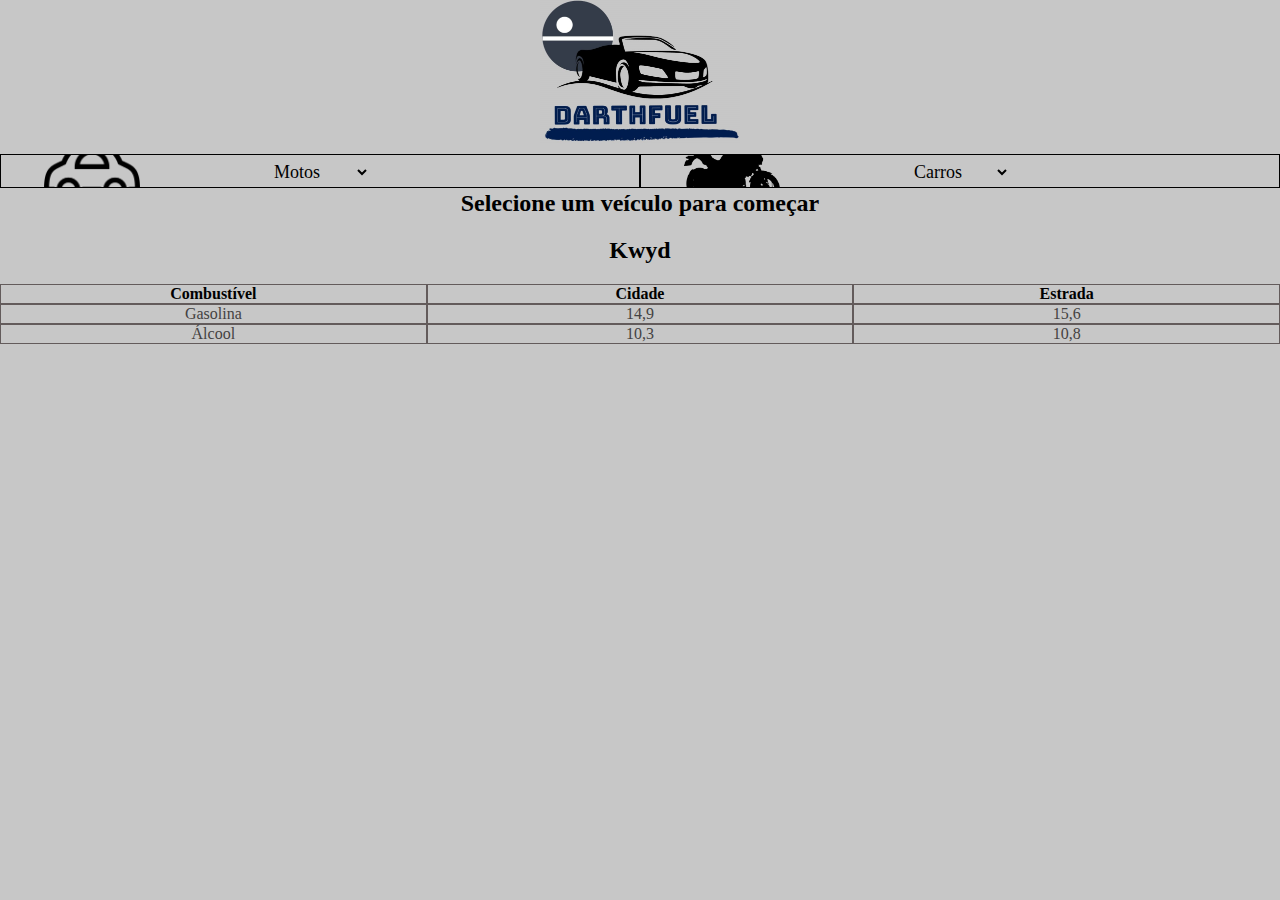
<file: projeto_combustivel-master/projeto_combustivel-master/projeto_consumo_combustivel/index.html>
<html>
<meta http-equiv="Content-Type" content="text/html; charset=utf-8">
<meta name="viewport" content="width=device-width, user-scalable = 0, initial-scale=1.0, maximum-scale=1.0">
<head>
<title>Darthfuel</title>
<link rel="stylesheet" href="css/style.css">
<script type="text/javascript" src="js/script.js"></script>
</head>
<body>
<div class="main">
	<div class="header">
		<img class="logo" src="images/logo.png" />
		<ul class="menu">
			<li id="logo_carro">
				<!--<img src="images/car.png">-->
				<select>
					<option class="first">Motos</option>
					<option>Kwid</option>
					<option>Voyage</option>
					<option>Palio</option>
				</select>
			</li>
			<li id="logo_moto">
				<!--<img src="images/moto.png">-->
				<select>
					<option class="first">Carros</option>
					<option>Bros</option>
					<option>Titan</option>
					<option>Fan</option>
				</select>
			</li>
		</ul>
	</div>
	<div class="comparacao">
		<h1>Selecione um veículo para começar</h1>
		<!--<form id="form_compara">
			<input id="gasolina" placeholder="Gasolina" type="text" name="gasolina"></input>
			<input id="alcool" placeholder="Álcool" type="text" name="alcool"></input>
			<input id="btn" type="submit" value="Comparar" ></input>
		</form>-->
		<h2 class="veiculoEscolhido">
			Kwyd <!-- mostrar o veiculo selecionado no menu acima -->
		</h2>
		<table class="info" border="0" cellpadding="0" cellspacing="0" align="center">
			<tr>
				<th>
					Combustível
				</th>
				<th>
					Cidade
				</th>
				<th>
					Estrada
				</th>
			</tr>
			<tr>
				<td>
					Gasolina
				</td>
				<td>
					14,9
				</td>
				<td>
					15,6
				</td>
			</tr>
			<tr>
				<td>
					Álcool
				</td>
				<td>
					10,3
				</td>
				<td>
					10,8
				</td>
			</tr>
		</table>
	</div>
</div>
</body>
</html>
</file>
<file: projeto_combustivel-master/projeto_combustivel-master/projeto_consumo_combustivel/css/style.css>
* {
	margin: 0;
	padding: 0;
	text-decoration: none;
	font-family: 'Calibri';
	color: #000;
	list-style: none;
	box-sizing: border-box;
}
body{
	background-color: #c7c7c7;
}
.main{
	
	width: 100%;
	height: 100%;
}
.content{
	max-width: 400px;
	height: 100%;
	margin: auto;
}
.header{
	text-align: center;
	position: fixed;
	background-color: #c7c7c7;
	width: 100%;
}
.header .logo{
	width: 200px;
	display: inline-block;
}
.header .menu{
	display: inline-flex;
	width: 100%;
	margin-top: 10px;
}
.header .menu li{
	width: 50%;
	text-align: center;
	font-weight: 700;
	font-size: 22px;
	padding: 3px 0px;
	border: solid 1px #000;
	background-position: 20%;
}
.header .menu #logo_carro{
	background: url("../images/car.png") no-repeat;
	background-size: 15%;
	background-position: 8%;
}
.header .menu #logo_moto{
	background: url("../images/moto.png") no-repeat;
	background-size: 15%;
	background-position: 8%;
}
.header li:hover{
	cursor: pointer;
}
.header select{
   	border: none;
   	background: transparent;
   	min-width: 100px;
   	font-size: 18px;
}
.header .menu li img{
	display: inline-block;
	width: 30px;
	padding-right: 10px;
}
.comparacao{
	padding-top: 190px;
	text-align: center;
	display: flex;
	flex-direction: column;
}
.comparacao h1{
	font-size: 24px;
	padding-bottom: 20px;
}
.comparacao #form_compara input{
	width: 80%;
	background: #c6c6c6;
	border: solid 1px #fff;
	padding: 10px;
	margin-bottom: 10px;
	border-radius: 10px;
}
.comparacao #form_compara input[type=submit]{
	cursor: pointer;
	text-transform: uppercase;
	color: #3f48cc;
}
.comparacao #form_compara input[type=submit]:hover{
	background-color: #343c49;
}
.comparacao table{
	width: 100%;
	margin-top: 20px;
}
.comparacao table tr th{
	width: 33%;
	text-align: center;
	font-weight: 700;
	border: solid 1.5px #635b5b;
}
.comparacao table tr td{
	text-align: center;
	color: #444242;
	border: solid 0.8px #635b5b;
}





@media only screen and (min-width: px){

}
</file>
